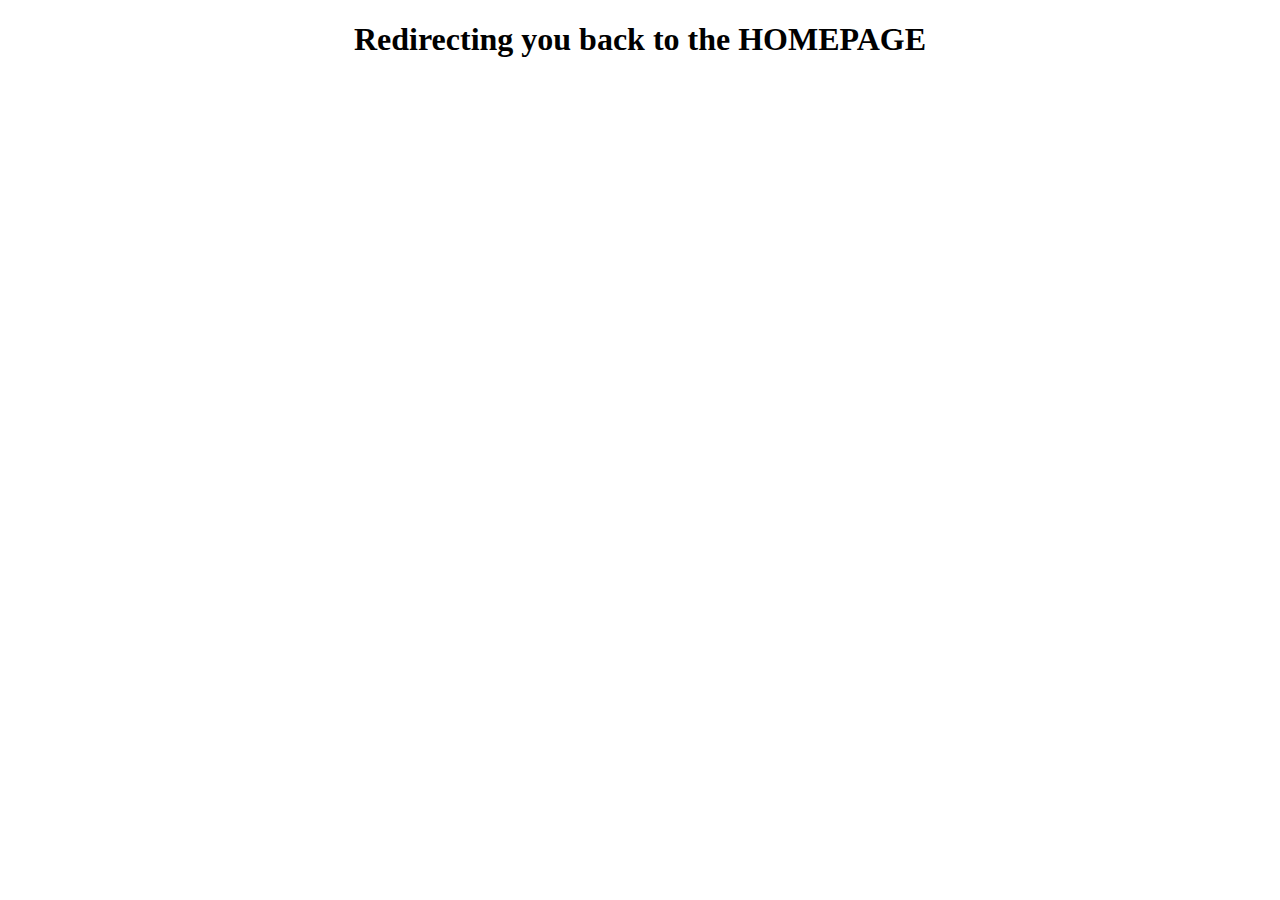
<file: home/templates/home/redirect.html>
<!DOCTYPE html>
<html lang="en">
<head>
    <meta charset="UTF-8">
    <meta http-equiv="X-UA-Compatible" content="IE=edge">
    <meta name="viewport" content="width=device-width, initial-scale=1.0">
    <title> Redirecting to the main page</title>
</head>
<style>
    h1{
        text-align: center;
    }
</style>
<body>
    <h1> Redirecting you back to the HOMEPAGE</h1>
</body>
</html>
</file>
